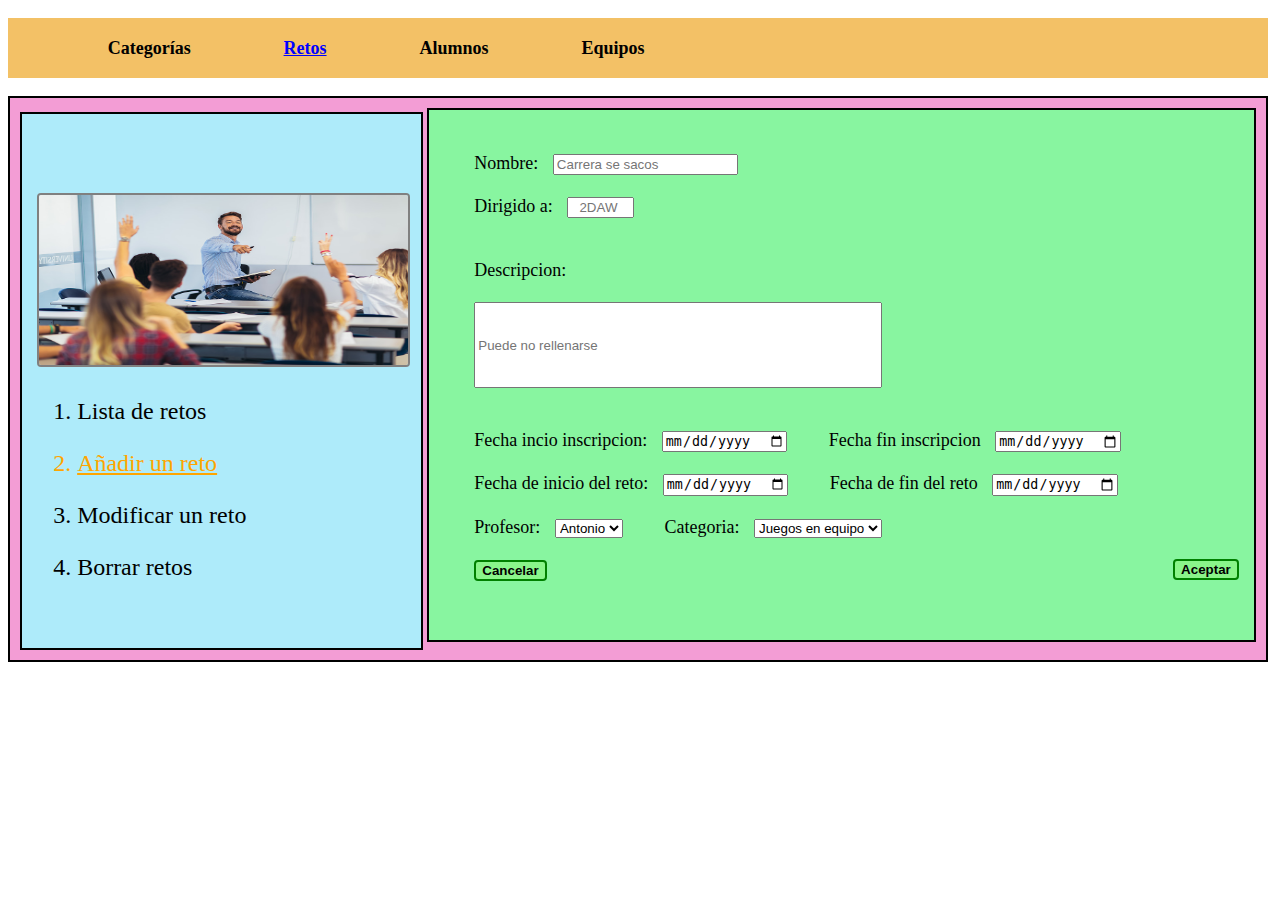
<file: mockup_web_retos_porcentaje/index.html>
<!DOCTYPE html>
<html lang="en">
<head>
    <meta charset="UTF-8">
    <meta http-equiv="X-UA-Compatible" content="IE=edge">
    <meta name="viewport" content="width=device-width, initial-scale=1.0">
    <link rel="stylesheet" href="style.css">
    <title>WEB RETOS EN PORCENTAJES</title>
</head>
<body>
  <!--NAV-->  
  <nav>
    <ul>
        <li>Categorías</li>
        <li id="reto">Retos</li>
        <li>Alumnos</li>
        <li>Equipos</li>
    </ul>
  </nav>
  <!--MAIN-->
  <main>
    <div id="contenedor">
        <img src="imagenes/imgmq.png" id="imgmq">
        <div id="ol">
            <img src="imagenes/escuela.jpeg">
            <ol>
                <li>Lista de retos</li>
                <li id="destacado">Añadir un reto</li>
                <li>Modificar un reto</li>
                <li>Borrar retos</li>
            </ol>
        </div>
        <div id="formulario">
            <label>Nombre: <input type="text" placeholder="Carrera se sacos" class="margen"></label><br><br>
            <label>Dirigido a: <input type="text" placeholder="2DAW" id="short" class="margen"></label><br><br><br>
            <label>Descripcion: <br><br> <input type="textarea" placeholder="Puede no rellenarse" id="descripcion"></label></label><br><br><br>
            <label>Fecha incio inscripcion: <input type="date" class="margen"></label> <label class="derecha">Fecha fin inscripcion <input type="date" placeholder="Puede no rellenarse" class="margen"></label><br><br>
            <label>Fecha de inicio del reto: <input type="date" class="margen"></label> <label class="derecha">Fecha de fin del reto <input type="date" class="margen"></label><br><br>
            <label>Profesor: </label>
            <select name="select" class="margen">
                <option value="value1">Paco</option>
                <option value="value2" selected>Antonio</option>
                <option value="value3">Carlos</option>
            </select>
            <label class="derecha">Categoria: </label>
            <select name="select" class="margen">
                <option value="value1">Juegos de mesa</option>
                <option value="value2" selected>Juegos en equipo</option>
            </select><br><br>
            <input type="button" value="Cancelar" class="submit"> <input type="submit" value="Aceptar" class="submit" id="right">
        </div>
    </div>
  </main>
</body>
</html>
</file>
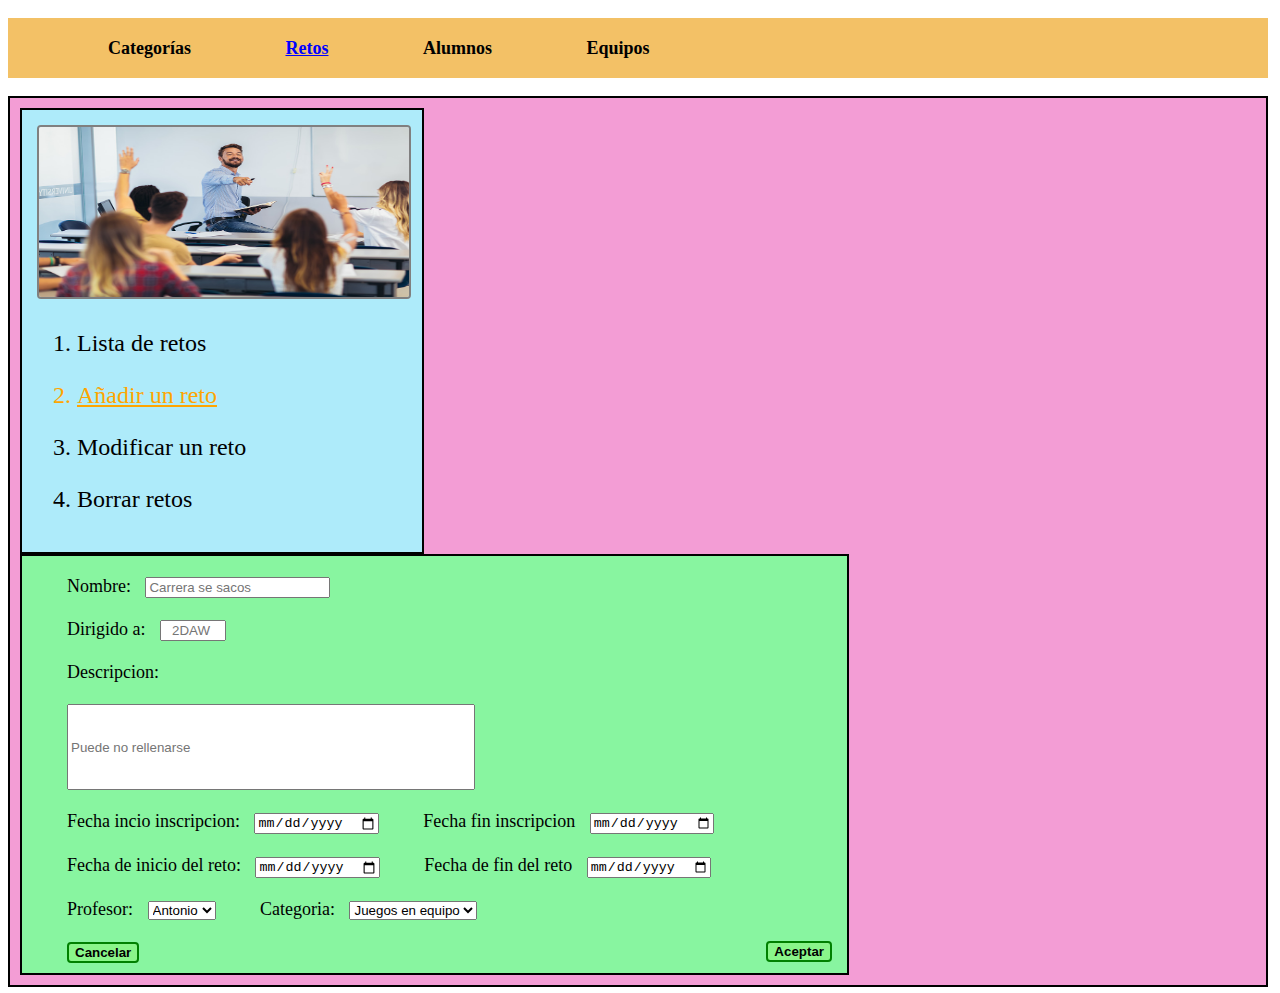
<file: mockup_web_retos_px/index.html>
<!DOCTYPE html>
<html lang="en">
<head>
    <meta charset="UTF-8">
    <meta http-equiv="X-UA-Compatible" content="IE=edge">
    <meta name="viewport" content="width=device-width, initial-scale=1.0">
    <link rel="stylesheet" href="style.css">
    <title>WEB RETOS EN PX</title>
</head>
<body>
  <!--NAV-->  
  <nav>
    <ul>
        <li>Categorías</li>
        <li id="reto">Retos</li>
        <li>Alumnos</li>
        <li>Equipos</li>
    </ul>
  </nav>
  <!--MAIN-->
  <main>
    <div id="contenedor">
        <div id="ol">
            <img src="imagenes/escuela.jpeg">
            <ol>
                <li>Lista de retos</li>
                <li id="destacado">Añadir un reto</li>
                <li>Modificar un reto</li>
                <li>Borrar retos</li>
            </ol>
        </div>
        <div id="formulario">
            <label>Nombre: <input type="text" placeholder="Carrera se sacos" class="margen"></label><br><br>
            <label>Dirigido a: <input type="text" placeholder="2DAW" id="short" class="margen"></label><br><br>
            <label>Descripcion: <br><br> <input type="textarea" placeholder="Puede no rellenarse" id="descripcion"></label></label><br><br>
            <label>Fecha incio inscripcion: <input type="date" class="margen"></label> <label class="derecha">Fecha fin inscripcion <input type="date" placeholder="Puede no rellenarse" class="margen"></label><br><br>
            <label>Fecha de inicio del reto: <input type="date" class="margen"></label> <label class="derecha">Fecha de fin del reto <input type="date" class="margen"></label><br><br>
            <label>Profesor: </label>
            <select name="select" class="margen">
                <option value="value1">Paco</option>
                <option value="value2" selected>Antonio</option>
                <option value="value3">Carlos</option>
            </select>
            <label class="derecha">Categoria: </label>
            <select name="select" class="margen">
                <option value="value1">Juegos de mesa</option>
                <option value="value2" selected>Juegos en equipo</option>
            </select><br><br>
            <input type="button" value="Cancelar" class="submit"> <input type="submit" value="Aceptar" class="submit" id="right">
        </div>
    </div>
  </main>
</body>
</html>
</file>
<file: mockup_web_retos_porcentaje/style.css>
/* html{
    width: 1260px;
} */

body{
    max-width: 1260px; 
    /* width: 100%; */
    font-style: helvetica;
    font-size: large;
}

img#imgmq{
    display: none;
}

li{
    cursor: pointer;
}

/*ESTILO DEL NAV*/
ul{
    background-color: rgb(243, 193, 102);
    padding-left: 0.8976660682226212%;/*10px*/
    height: 40px;
    padding-top: 20px;
}
ul li{
    display: inline;
    margin-left: 7.078994614003591%;/*90px*/
    font-weight: bold;
}

#reto{
    text-decoration: underline;
    color: blue;
}


/*ESTILO GENERAL DE LOS DIVS DEL MAIN*/
div#contenedor{
    border: 2px solid black;
    background-color: rgb(243, 157, 213);
    padding: 0.808538163%;/*10px*/
}

div#ol, div#formulario{
    display: inline-block;
    /*padding: 10px;/*10px*/
}

/*ESTILO DEL DIV CON LA VIÑETA*/
div#ol{
    width: 29.8398472%; /*370px *//*Se hace la cuenta desde el with de su contenedor el cual es de 1233 (100%)
    la logica es la siguiente si 1233px es el 100%, 370px cuanto % es. Se hace una regla de tres*/
    height: 440.5px;
    padding: 1.2098275%; /*15px*//*Se hace la cuenta desde el ancho de su contenedor el cual es de 404px (100%).
    Se hace una regla de tres*/
    padding-top: 79px;
    border: 2px solid black;
    background-color: rgb(174, 235, 250);
    font-size: x-large;
}

div#ol img{
    width: 99.9998954%; /*370px*/
    height: 170px; /*auto*/
    border-radius: 4px;
    border: 2px solid gray;
}

div#ol ol li{
    margin-top: 25px
}

#destacado{
    color: orange;
    text-decoration: underline;
}

/*ESTILO DEL DIV CON EL FORMULARIO*/
div#formulario{
    width: 61.8688733%;/*765px*//*Se hace la cuenta desde el with de su contenedor el cual es de 1233 (100%)
    la logica es la siguiente si 1233px es el 100%, 765px cuanto % es. Se hace una regla de tres*/
    height: 487px;/*+40px*/
    padding-left: 3.64454545%;/*45px*//*Con respecto al width de su contenedor que es de 1233px que ed el 100%*/
    padding-top: 43px;
    padding-right: 1.21818182%;/*15px*//*Con respecto al width de su contenedor que es de 1233px que es de 826px que ed el 100%*/
    border: 2px solid black;
    background-color: rgb(136, 245, 160);
}

input#descripcion{
    width: 52.29684848484848%;/*400px*/
    height: 80px;
}

input#short{
    width: 6.550606060606061%;/*50px*/ /*Se calcula mediante el width de su contenedor que es 765px es decir el 100%*/
    padding-left: 1.32007984031936%;/*10px*//*Se calcula mediante el width de su contenedor que es de 765px este es el 100%*/
}

label.derecha{
    margin-left: 4.848484848484848%;/*40px*/
}

.margen{
    margin-left: 1.32007984031936%;/*10px*/
}

input.submit{
    border-radius: 4px;
    border: 2px solid green;
    background-color: rgb(138, 245, 138);
    font-weight: bold;
}

input#right{
    float: right;
}

/*--------------MEDIAS QUERIES 1------------*/
@media (max-width: 1128px){

    div#ol img{
        display: none;
    }

    img#imgmq{
        display: block;
        width: 30%;
        height: 150px;
        margin: 0 auto;
        margin-bottom: 7px;
        border-radius: 4px;
        border: 2px solid gray;
    }

    div#ol{
        height: 487.5px;
        /*padding: 15px;*/
        padding-top: 25px;
        /*width: 25.8398472%; /*370px*/
    }

    div#formulario{
        /*width: 55.7688733%;/*765px*/
        height: 488px;/*+40px*/
        padding-left: 1.34454545%;/*45px*/
        padding-top: 44px;
        padding-right: 0.51818182%;/*15px*/
        border: 2px solid black;
        background-color: rgb(136, 245, 160);
        margin: 15px;
    }

    ul li{
        margin-left: 13.078994614003591%;/*90px*/
    }

    div#ol ol li{
        margin-top: 83px;
    }
}

/*---------MEDIAS QUIERIES 2-----------*/
@media(max-width: 1071px){

    
    img#imgmq{
        display: none;
    }
    
    div#ol{
        padding-top: 8px;
        width: 96.8398472%; 
        height: 55px;
    }
    
    div#ol img{
        display: none;
    }
    
    div#ol ol li{
        margin-left: 6%;/*55px*/
        display: inline;
    }
    


    /*ESTILO DEL DIV CON EL FORMULARIO*/
    div#formulario{
        width: 92.8688733%;/*765px*/
        height: 487px;/*+40px*/
        padding-left: 3.64454545%;/*45px*/
        padding-top: 43px;
        padding-right: 1.21818182%;/*15px*/
        border: 2px solid black;
        background-color: rgb(136, 245, 160);
    }

    input#descripcion{
        width: 52.29684848484848%;/*400px*/
        height: 80px;
    }

    input#short{
        width: 6.550606060606061%;/*50px*/
        padding-left: 1.32007984031936%;/*10px*/
    }

    label.derecha{
        margin-left: 4.848484848484848%;/*40px*/
    }

    .margen{
        margin-left: 1.32007984031936%;/*10px*/
    }

    input.submit{
        border-radius: 4px;
        border: 2px solid green;
        background-color: rgb(138, 245, 138);
        font-weight: bold;
    }

    input#right{
        float: right;
    }
    
}
</file>
<file: mockup_web_retos_px/style.css>
body{
    width: 1260px;
    font-style: helvetica;
    font-size: large;
}

li{
    cursor: pointer;
}

/*ESTILO DEL NAV*/
ul{
    background-color: rgb(243, 193, 102);
    padding-left: 10px;
    height: 40px;
    padding-top: 20px;
}
ul li{
    display: inline;
    margin-left: 90px;
    font-weight: bold;
}

#reto{
    text-decoration: underline;
    color: blue;
}


/*ESTILO GENERAL DE LOS DIVS DEL MAIN*/


/*Hay que tener en cuenta que la mayoría de los elementos tienen por defecto la propiedad box-sizing con el valor content-box.
Esto quiere decir que el width que ponemos en el css corresponde solo al ancho del contenido lo cual no signid¡fica que 
sea el ancho real del elemento, ya que a ese width hay que añadirle los valores de los bordes y los paddings laterales.
En el caso del div que contiene el formulario si quisieramos que aumentara el padding izquierdo ("que el contenido se echara hacia la derecha")
para no modificar su ancho real y no se agrandara, lo que sumasemos de padding se lo restariamos al width así se mantiene el ancho real del 
elemento*/


div#contenedor{
    border: 2px solid black;
    background-color: rgb(243, 157, 213);
    padding: 10px;
    width: 1236px;

    /*Por lo tanto el width del contenido de este elemento son los 1260px del body menos 4px (2px por cada borde) y menos
    20px (10px de padding a cada lado. Lo cual tiene un width de 1233px)*/
}

div#ol, div#formulario{
    display: inline-block;
    padding: 10px;
}

/*ESTILO DEL DIV CON LA VIÑETA*/
div#ol{
    width: 370px; /*29.8398472%*/
    padding: 15px; /*15px*/
    border: 2px solid black;
    background-color: rgb(174, 235, 250);
    font-size: x-large;

    /*El ancho real de este div es la suma del width del contenido que son 370px más 30px (15px por cada lado)
    más 4px (2px por cada lado). Por tanto nos sale el ancho real a 404px*/
}

div#ol img{
    width: 370px;
    height: 170px;
    border-radius: 4px;
    border: 2px solid gray;
}

div#ol ol li{
    margin-top: 25px
}

#destacado{
    color: orange;
    text-decoration: underline;
}

/*ESTILO DEL DIV CON EL FORMULARIO*/
div#formulario{
    width: 765px;
    padding-left: 45px;
    padding-top: 20px;
    padding-right: 15px;
    border: 2px solid black;
    background-color: rgb(136, 245, 160);

    /*Vamos a calcular el ancho real de este div, que esta formado por 765px de width más 45px de padding izquierdo
    más 15px de padding derecho y 4px (2px por cada borde lateral). El ancho real es de 829px*/
}

/*VEMOS QUE LA SUMA DE AMBOS ANCHOS REALES DE LOS DIV QUE ESTAN DENTRO DEL DIV (MAIN) COINCIDE CON EL WIDTH DEL DIV (MAIN)*/

input#descripcion{
    width: 400px;
    height: 80px;
}

input#short{
    width: 50px;
    padding-left: 10px;

    /*Este es el estilo aplicaod al input donde se guarda a quien va dirigido el reto y voy a calcular tambien su ancho.
    Contamos con un width de 50px + un padding izquierdo de 10px lo cual sale un ancho de 60px, pero hay que añadirle 2px (1px que se le añade
    por defecto a los inputs de borde) y 2px de padding derecho que tambien se aplica por defecto. Da un total de 64px.*/

    /*Este de los tipos de inputs que usan la propiedad box-sizing: content-box. Pero algunos inputs como los submit o los selects traen por
    defecto la propiedad box-sizing con el valor border-box esto significa que el el width en css es el ancho real del elemento y nosotros
    podriamos añadirle los padding y los bordes como queramos y dejara el espacio sobrante al width del contenido.
    Por ejemplo con border-box yo le diria width: 404px; padding: 15px y border: 2px entonces el elmento deja como width del contenido 
    lo que falte hasta 404px lo que sería 370px*/
}

label.derecha{
    margin-left: 40px;
}

.margen{
    margin-left: 10px;
}

input.submit{
    border-radius: 4px;
    border: 2px solid green;
    background-color: rgb(138, 245, 138);
    font-weight: bold;
}

input#right{
    float: right;
}
</file>
